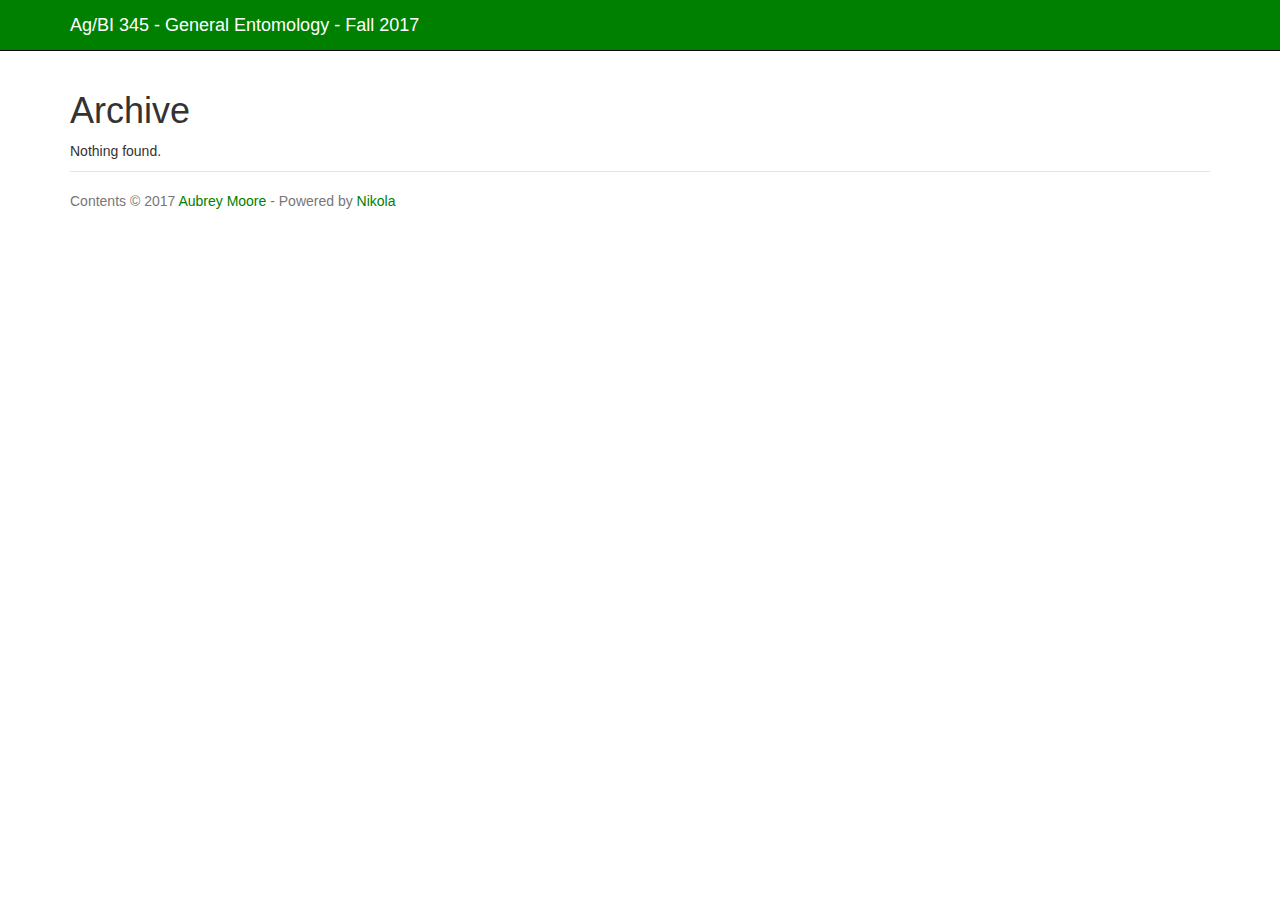
<file: archive.html>
<!DOCTYPE html>
<html prefix="og: http://ogp.me/ns# article: http://ogp.me/ns/article# " lang="en">
<head>
<meta charset="utf-8">
<meta name="description" content="Site for AG/BI345 - General Entomology - Fall 2017">
<meta name="viewport" content="width=device-width, initial-scale=1">
<title>Archive | Ag/BI 345 - General Entomology - Fall 2017</title>
<link href="assets/css/all-nocdn.css" rel="stylesheet" type="text/css">
<meta content="#00ff00" name="theme-color">
<link rel="alternate" type="application/rss+xml" title="RSS" href="rss.xml">
<link rel="canonical" href="https://example.com/archive.html">
<!--[if lt IE 9]><script src="assets/js/html5.js"></script><![endif]-->
</head>
<body>
<a href="#content" class="sr-only sr-only-focusable">Skip to main content</a>

<!-- Menubar -->

<nav class="navbar navbar-inverse navbar-static-top"><div class="container">
<!-- This keeps the margins nice -->
        <div class="navbar-header">
            <button type="button" class="navbar-toggle collapsed" data-toggle="collapse" data-target="#bs-navbar" aria-controls="bs-navbar" aria-expanded="false">
            <span class="sr-only">Toggle navigation</span>
            <span class="icon-bar"></span>
            <span class="icon-bar"></span>
            <span class="icon-bar"></span>
            </button>
            <a class="navbar-brand" href="https://example.com/">

                <span id="blog-title">Ag/BI 345 - General Entomology - Fall 2017</span>
            </a>
        </div>
<!-- /.navbar-header -->
        <div class="collapse navbar-collapse" id="bs-navbar" aria-expanded="false">
            <ul class="nav navbar-nav"></ul>
<ul class="nav navbar-nav navbar-right"></ul>
</div>
<!-- /.navbar-collapse -->
    </div>
<!-- /.container -->
</nav><!-- End of Menubar --><div class="container" id="content" role="main">
    <div class="body-content">
        <!--Body content-->
        <div class="row">
            
            
<article class="listpage"><header><h1>Archive</h1>
    </header><p>Nothing found.</p>
</article>
</div>
        <!--End of body content-->

        <footer id="footer">
            Contents © 2017         <a href="mailto:aubreymoore@guam.net">Aubrey Moore</a> - Powered by         <a href="https://getnikola.com" rel="nofollow">Nikola</a>         
            
        </footer>
</div>
</div>


            <script src="assets/js/all-nocdn.js"></script><script>$('a.image-reference:not(.islink) img:not(.islink)').parent().colorbox({rel:"gal",maxWidth:"100%",maxHeight:"100%",scalePhotos:true});</script><!-- fancy dates --><script>
    moment.locale("en");
    fancydates(0, "YYYY-MM-DD HH:mm");
    </script><!-- end fancy dates -->
</body>
</html>
</file>
